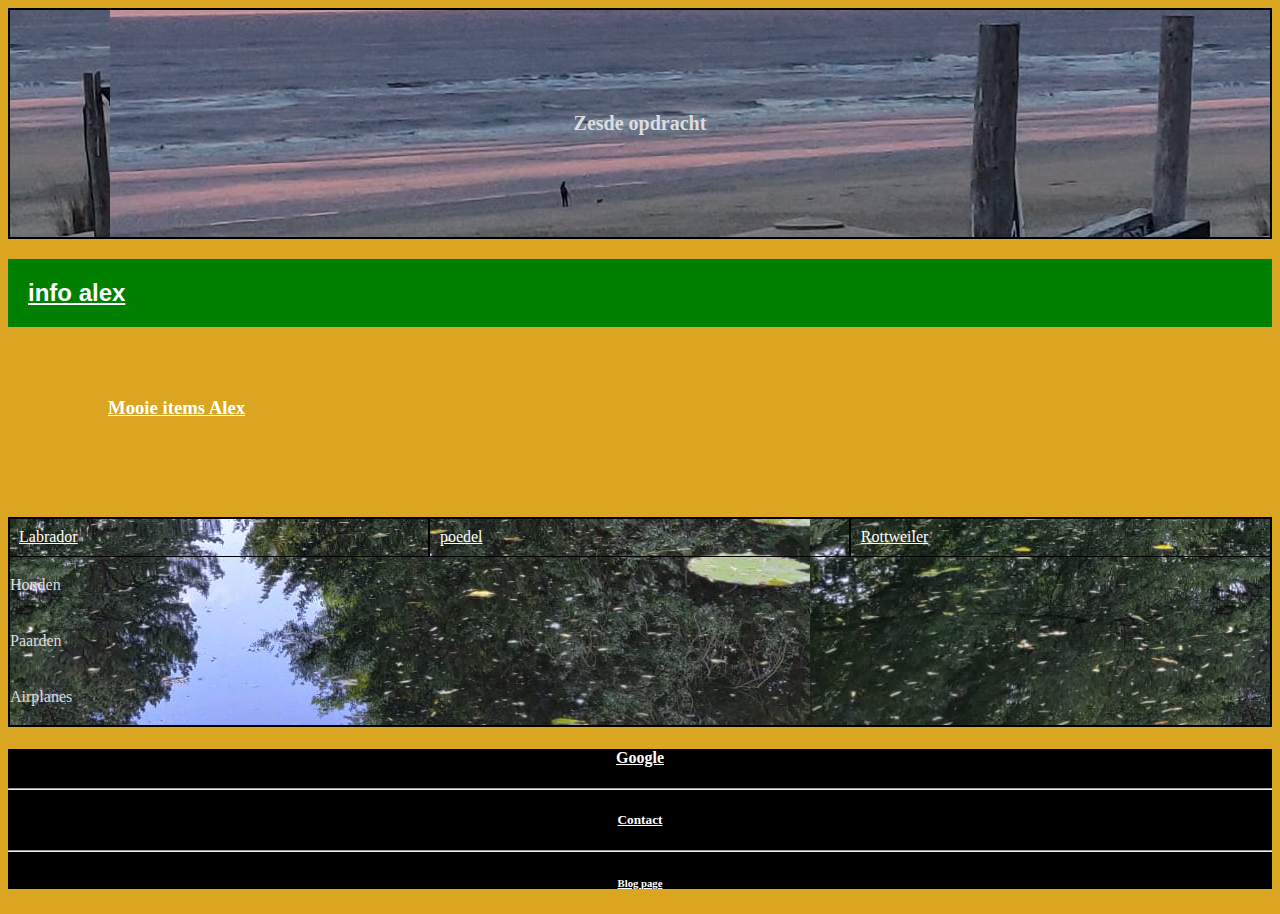
<file: index.html>
<!DOCTYPE html>
<html>

<head>
  <!-- hier zet je de code in de head tags -->
  <title> HTML opdracht</title>
  <link rel="stylesheet" type="text/css" href="styles.css">
  </head>

<body>
  <header class="black-border">
    <h1> Zesde opdracht </h1>
  </header>
   <nav>
      <a href=" about.html ">
      <h2 class="id"> info alex </h2>
      <h3> Mooie items Alex </h3>
      </a>
    <ul>
      <li class="block"><a href="default.asp">Labrador</a></li>
      <li class="block"><a href="news.asp">poedel</a></li>
      <li class="block"><a href="contact.asp">Rottweiler</a></li>
    </ul>
    </nav>
  <main class="box-2 box-3 ">
    <ul>
      <li> Honden </li>
      <li>Paarden</li>
      <li> Airplanes </li>
     </ul>
  </main>
  <footer class="box-1">
    <a href=" https://www.google.nl/" target=" _blank ">
     <h4> Google</h4>
         </a>
    <hr>
    <a href=" contact.html "> 
      <h5> Contact </h5>   <a href=" contact.html ">
    <hr>     
    <a href=" blog.html "> 
      <h6> Blog page </h6>   

  </footer>
   <!-- hier zet je de code in de body tags-->
   
  
    
  </body>

</html>
</file>
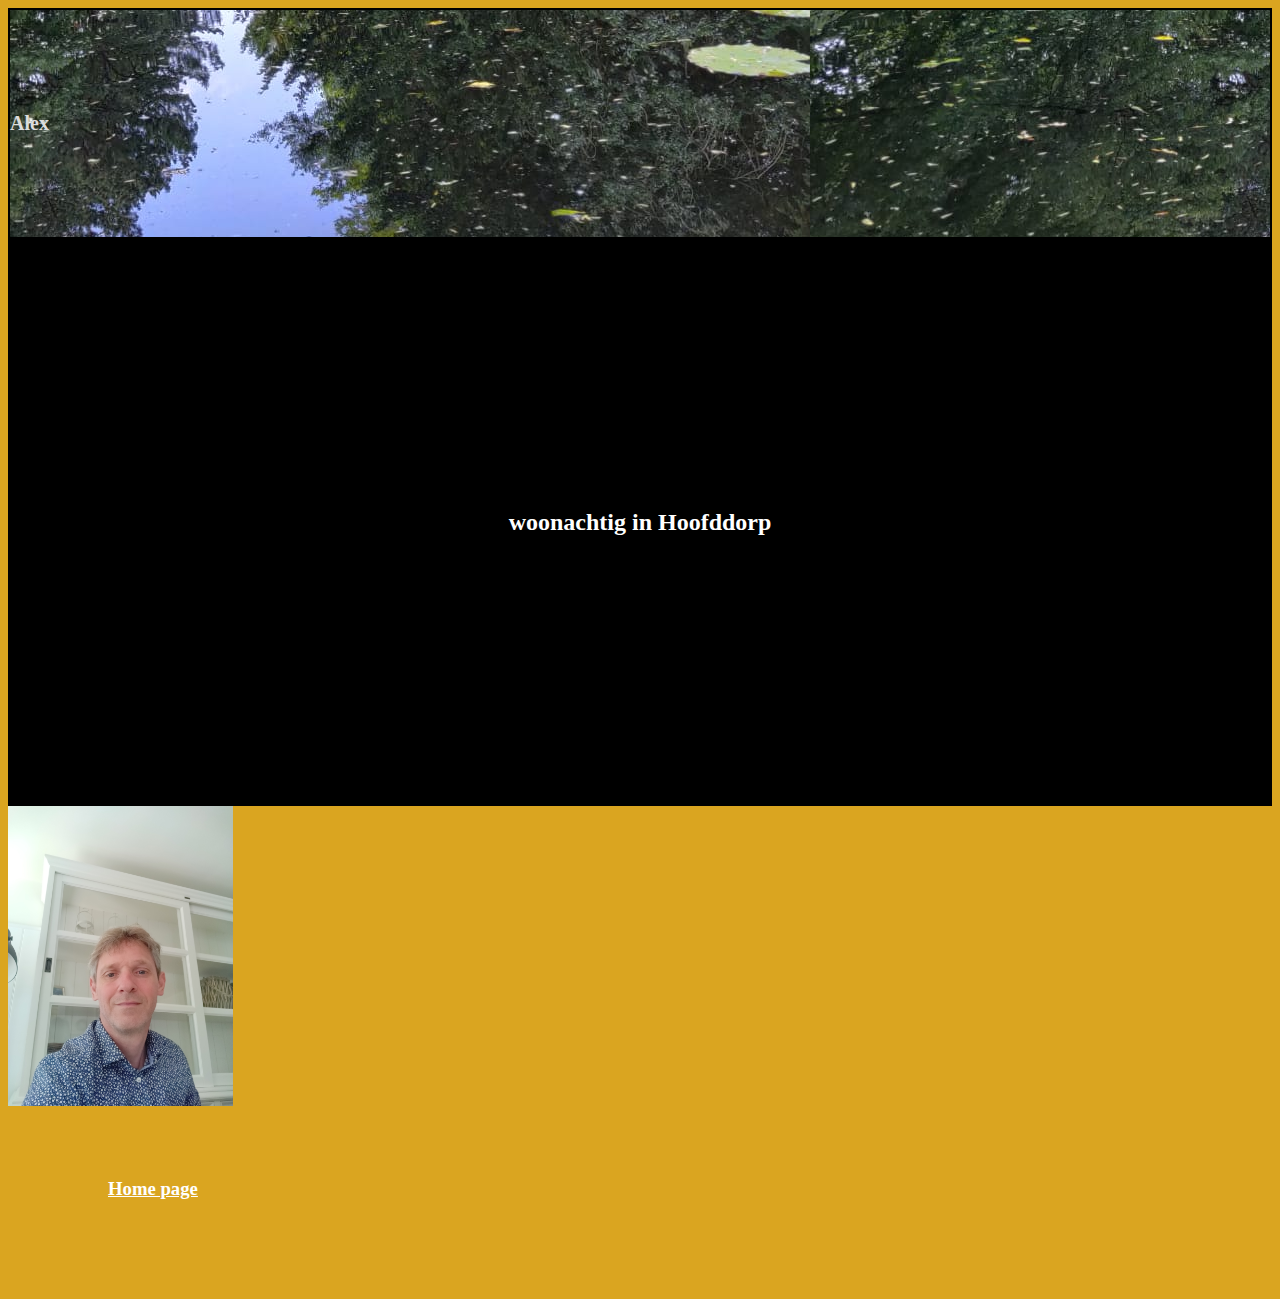
<file: about.html>
<!DOCTYPE html>
<html>

<head>
  <!-- hier zet je de code in de head tags -->
  <title> Mijn info pagina </title>
  <link rel="stylesheet" type="text/css" href="styles.css">

</head>

<body>

  <header>
   <div class="box-2" >
    <h1> Alex </h1>
    </div>
  </header>
    
  <main class="box-1 container">
     <h2> woonachtig in Hoofddorp</h2>
  </main>
  <nav>
    <img height="300px" src=" IMG_20200620_120803.jpg " alt="persoonlijke foto" />
    <a href=" index.html ">
    </a>
  </nav>
  <footer>
    <a href="index.html">
    <h3>Home page</h3>
  </a>
    </footer>
  <!-- hier zet je de code in de body tags-->
</body>

</html>
</file>
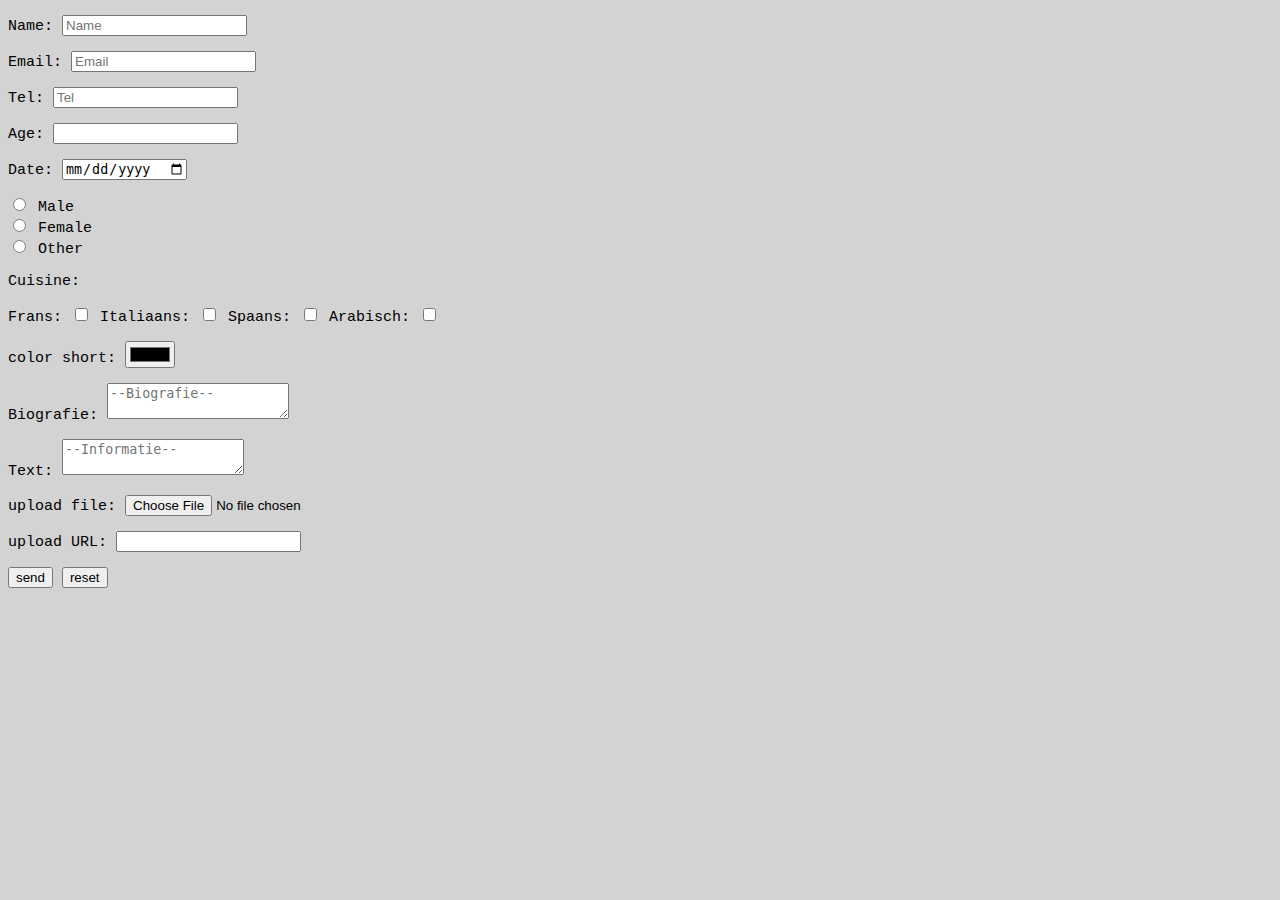
<file: contact.html>
<!DOCTYPE html>
<html lang="en">

<head>
  <title>Contact</title>
  <link rel="stylesheet" type="text/css" href="styles.css">
</head>

<body class= "contact">
  <form name="contact" method="POST" data-netlify="true">
    <p>
      <label> Name: <input type="text" name="name" placeholder="Name
        " /></label>
    </p>
    <p>
      <label>Email: <input type="email" name="email" placeholder="Email" /></label>
    </p>
    <p>
      <label>Tel: <input type="text" name="Tel" placeholder="Tel
        " /></label>
    </p>
    <p>
      <label> Age: <input type="number" name="Age" /></label>
    </p>
    <p>
      <label> Date: <input type="date" name="Date" /></label>
    <p>
      <input type="radio" id="male" name="gender" value="male">
      <label for="male">Male</label><br>
      <input type="radio" id="female" name="gender" value="female">
      <label for="female">Female</label><br>
      <input type="radio" id="other" name="gender" value="other">
      <label for="other">Other</label>
    </p>
    <p>
      <label> Cuisine: </label>
    </p>
    <p>  
      <label> Frans: <input type="checkbox" name="Frans" /></label>
      <label> Italiaans: <input type="checkbox" name="Italiaans" /></label>
      <label> Spaans: <input type="checkbox" name="Spaans" /></label>
      <label> Arabisch: <input type="checkbox" name="Arabisch" /></label>
    </p>
      <p>
        <label> color short: <input type="color" name="color short" /></label>
      <p>
        <p>
          <label>Biografie: <textarea name="text" placeholder="--Biografie--"></textarea></label>
        </p>
    </p>
    <p>
      <label>Text: <textarea name="text" placeholder="--Informatie--"></textarea></label>
    </p>
    <p>
      <label> upload file: <input type="file" name="upload file" /></label>
    </p>
    <p>
      <label> upload URL: <input type="url" name="upload URL" /></label>
    </p>
    <p>
      <button type="submit"> send </button>
      <button type="reset"> reset </button>
    </p>
  </form>
</body>

</html>
</file>
<file: styles.css>
Body{ 
    background-color: darkgray;
    color: yellow;
}
       .black-border{ 
         border: 2px solid black;
         font-size: 024px;
         font-family: Georgia, 'Times New Roman', Times, serif;
         line-height: 4em;
         text-align: center;
         background-image:url("IMG-20200418-WA0002.jpg");
         background-position: 100px 600px
    }  
     .id{
        background-color: green;
        font-family: 'Franklin Gothic Medium', 'Arial Narrow', Arial, 
        serif;
        padding: 20px 20px;
     }    
     .box-2{
        border: 2px solid black;
        background-image:url("IMG-20200613-WA0000.jpg");
        background-position: 800px 600px;
     }   
     .block{
         float: left;
         width: 33.3%;
         border: 1px solid black;
         padding: 10px;
         box-sizing: border-box;
     }
    .box-3{
         line-height: 3.5em;
         background-image:url("IMG-20200613-WA0000.jpg");
         background-position: 800px 600px;
     }
    .box-1{
        background-color: black;
        color: white;
        text-align: center;
    }
    .container{ 
        display: flex;
        justify-content: space-around;
        padding: 250px;
        text-align: center;
        flex-wrap: wrap;
      
       
        

    } 
    .blogpost{
        width: 300px; border: 1px solid black;
        
        
    }
    .blogpost-1{       
      
    }   
    .blogpost-2{
        flex-grow: 1;   
    }  
    .Blogpost-3{
        
    }
    .blogpost-4{
        
    }
    .blogpost-5{
        align-self: center;
        flex-grow: 5    ;
        

    }
       
    h3{
        padding: 50px 50px 80px 100px;
    }
    .a {
        display: contents;
        border: 2px solid red;
        background-color: #ccc;
        padding: 10px;
        width: 200px;
    }
    a{
        color: white
    }

     ul{
        list-style-type: none;
        margin: 0;
        padding: 0;
        }
        a: link{
            color: red;
        }
    .contact{
        background-color:lightgrey;
        color: black;
        font-family: 'Courier New', Courier, monospace;
        font-size: 15px;
        
    }

        /* media query */
        @media (min-width: 320px) {
           h1{
               line-height: 4rem;
           }
        }   
        @media (min-width: 1024px){
            body{
                background-color:goldenrod;
                color: gainsboro;
                }
            h1{
                font-size: 20px;
                line-height: 10em;
            }    
         }
</file>
